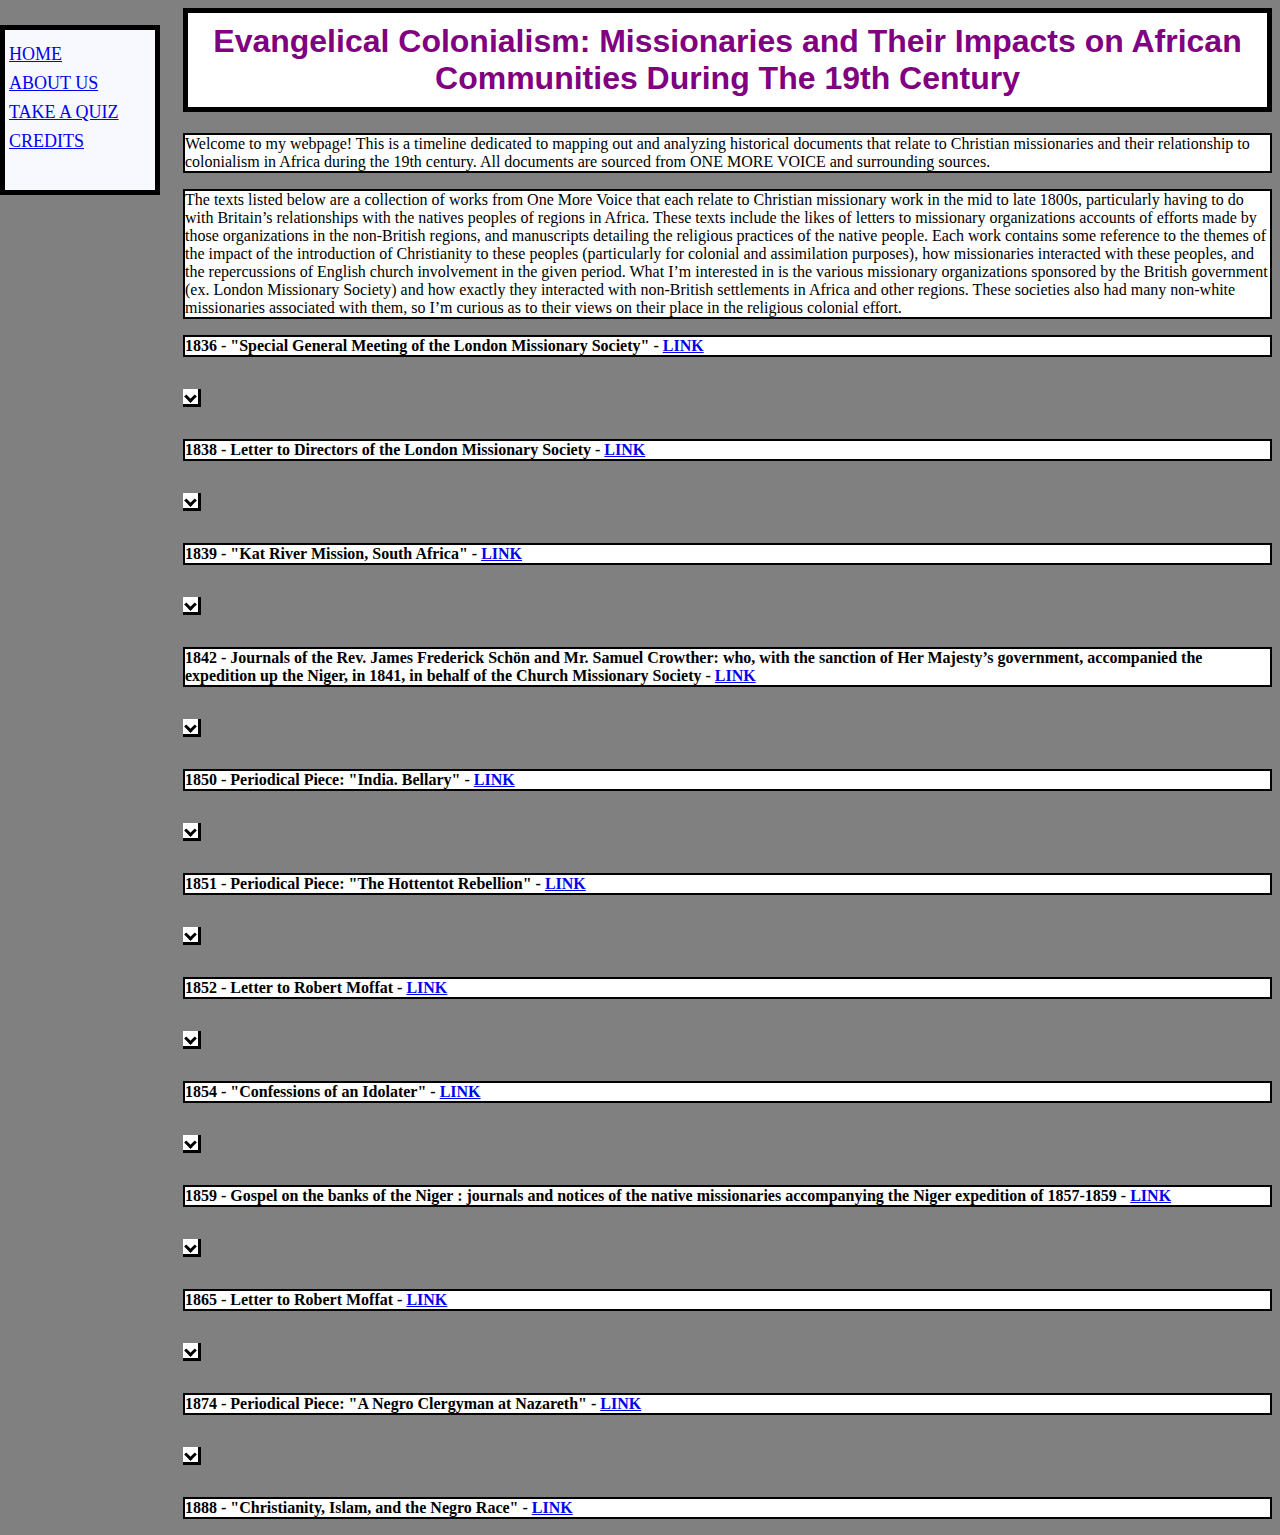
<file: index.html>
<! DOCTYPE html>
<html>
<title>Digital Humanities Project</title>
  <head>
  <link rel="stylesheet" href="style.css">
  </head>
  <body>
    <div class="sidebar">
      <div><a href= "index.html">HOME</a></div>
      <div><a href= "aboutme.html">ABOUT US</a></div>
      <div><a href= "https://www.buzzfeed.com/icebergbrett/test-quiz-04072023-203-pm-ez1if01bew">TAKE A QUIZ</a></div>
      <div><a href= "credits.html">CREDITS</a></div>
    </div>
    <div class="body-text">
      <h1>Evangelical Colonialism: Missionaries and Their Impacts on African Communities During The 19th Century</h1>
      <p>Welcome to my webpage! This is a timeline dedicated to mapping out and
      analyzing historical documents that relate to Christian missionaries and
    their relationship to colonialism in Africa during the 19th century. All
   documents are sourced from ONE MORE VOICE and surrounding sources.</p>
      <p>The texts listed below are a collection of works from One More Voice that each relate to Christian missionary work in the mid to late 1800s, particularly having to do with Britain’s relationships with the natives peoples of regions in Africa. These texts include the likes of letters to missionary organizations accounts of efforts made by those organizations in the non-British regions, and manuscripts detailing the religious practices of the native people. Each work contains some reference to the themes of the impact of the introduction of Christianity to these peoples (particularly for colonial and assimilation purposes), how missionaries interacted with these peoples, and the repercussions of English church involvement in the given period. What I’m interested in is the various missionary organizations sponsored by the British government (ex. London Missionary Society) and how exactly they interacted with non-British settlements in Africa and other regions. These societies also had many non-white missionaries associated with them, so I’m curious as to their views on their place in the religious colonial effort.</p>
      <p>
        <strong>1836 - "Special General Meeting of the London Missionary Society" - <a href="https://onemorevoice.org/html/transcriptions/liv_020064_TEI.html">LINK</a></strong>
      </p>
      <p class="arrow"><i class="arrow down"></i></p>
      <p>
        <strong>1838 - Letter to Directors of the London Missionary Society - <a href="https://onemorevoice.org/html/transcriptions/liv_020025_TEI.html">LINK</a></strong>
      </p>
      <p class="arrow"><i class="arrow down"></i></p>
      <p>
        <strong>1839 - "Kat River Mission, South Africa" - <a href="https://onemorevoice.org/html/transcriptions/liv_020033_TEI.html">LINK</a></strong>
      </p>
      <p class="arrow"><i class="arrow down"></i></p>
      <p>
        <strong>1842 - Journals of the Rev. James Frederick Schön and Mr. Samuel Crowther: who, with the sanction of Her Majesty’s government, accompanied the expedition up the Niger, in 1841, in behalf of the Church Missionary Society - <a href="https://archive.org/details/journalsofrevjam00scho">LINK</a></strong>
      </p>
      <p class="arrow"><i class="arrow down"></i></p>
      <p>
        <strong>1850 - Periodical Piece: "India. Bellary" - <a href="https://onemorevoice.org/html/bipoc-voices/digital-editions-soas/liv_025032_HTML.html">LINK</a></strong>
      </p>
      <p class="arrow"><i class="arrow down"></i></p>
      <p>
        <strong>1851 - Periodical Piece: "The Hottentot Rebellion" - <a href="https://onemorevoice.org/html/bipoc-voices/digital-editions-soas/liv_025034_HTML.html">LINK</a></strong>
      </p>
      <p class="arrow"><i class="arrow down"></i></p>
      <p>
        <strong>1852 - Letter to Robert Moffat - <a href="https://onemorevoice.org/html/transcriptions/liv_003027_TEI.html">LINK</a></strong>
      </p>
      <p class="arrow"><i class="arrow down"></i></p>
      <p>
        <strong>1854 - "Confessions of an Idolater" - <a href="https://onemorevoice.org/html/bipoc-voices/digital-editions-amd/liv_026027_HTML.html">LINK</a></strong>
      </p>
      <p class="arrow"><i class="arrow down"></i></p>
      <p>
        <strong>1859 - Gospel on the banks of the Niger : journals and notices of the native missionaries accompanying the Niger expedition of 1857-1859 - <a href="https://archive.org/details/gospelonbanksofn00crow/mode/1up">LINK</a></strong>
      </p>
      <p class="arrow"><i class="arrow down"></i></p>
      <p>
        <strong>1865 - Letter to Robert Moffat - <a href="https://onemorevoice.org/html/transcriptions/liv_020029_TEI.html">LINK</a></strong>
      </p>
      <p class="arrow"><i class="arrow down"></i></p>
      <p>
        <strong>1874 - Periodical Piece: "A Negro Clergyman at Nazareth" - <a href="https://onemorevoice.org/html/bipoc-voices/digital-editions-amd/liv_026042_HTML.html">LINK</a></strong>
      </p>
      <p class="arrow"><i class="arrow down"></i></p>
      <p>
        <strong>1888 - "Christianity, Islam, and the Negro Race" - <a href="https://babel.hathitrust.org/cgi/pt?id=emu.010000426913&view=1up&seq=9">LINK</a></strong>
      </p>
    </div>
  </body>
</html>
</file>
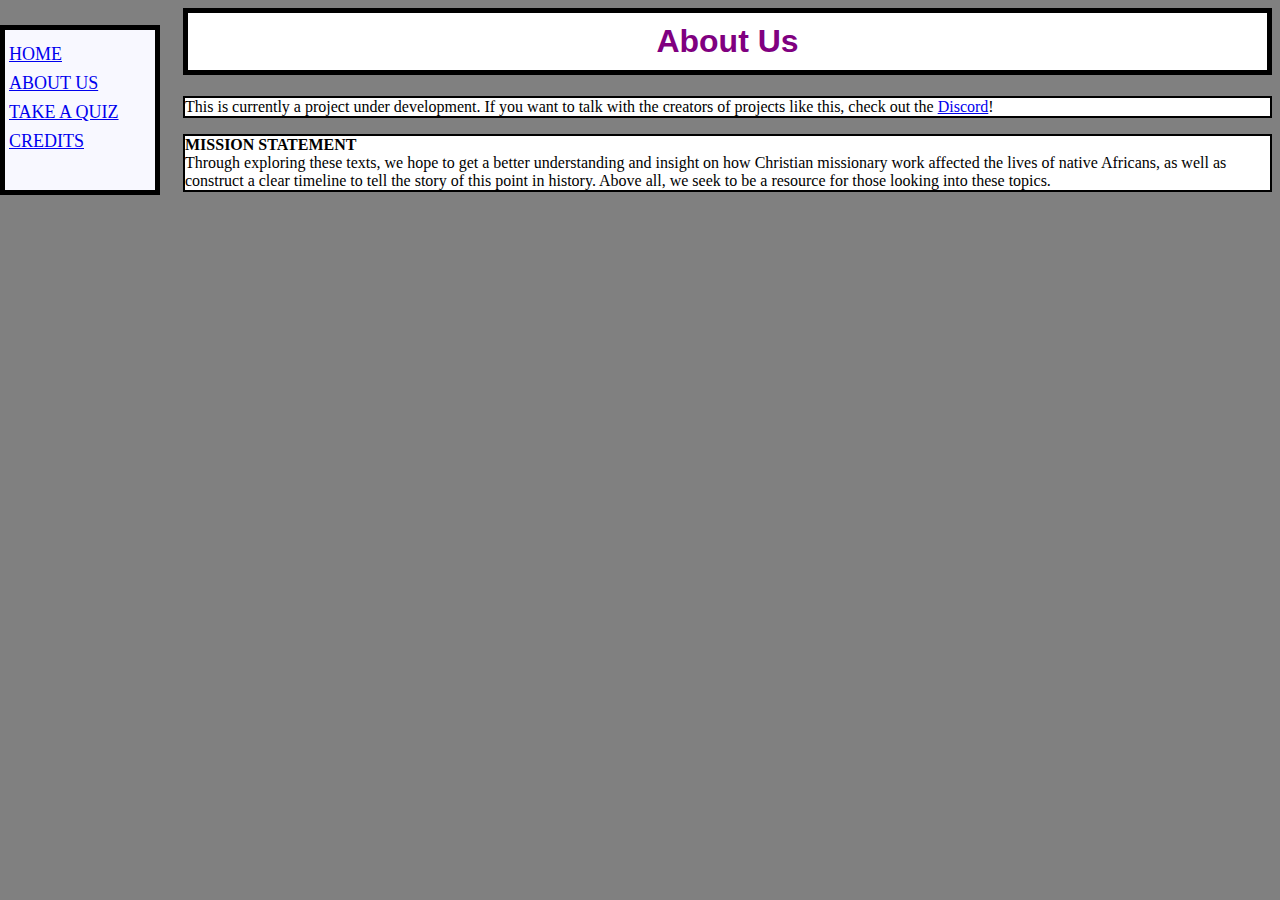
<file: aboutme.html>
<! DOCTYPE html>
<html>
<title>DHP: About Us</title>
  </head>
  <link rel="stylesheet" href="style.css">
  </head>
  <body>
    <div class="sidebar">
      <div><a href= "index.html">HOME</a></div>
      <div><a href= "aboutme.html">ABOUT US</a></div>
      <div><a href= "https://www.buzzfeed.com/icebergbrett/test-quiz-04072023-203-pm-ez1if01bew">TAKE A QUIZ</a></div>
      <div><a href= "credits.html">CREDITS</a></div>
    </div>
    <div class="body-text">
      <h1>About Us</h1>
      <p>This is currently a project under development. If you want to talk with the creators of projects like this, check out the <a href="https://discord.gg/dcEVCrU3">Discord</a>!</p>
      <p><strong>MISSION STATEMENT</strong>
        <br> Through exploring these texts, we hope to get a better understanding and insight on how Christian missionary work affected the lives of native Africans,
        as well as construct a clear timeline to tell the story of this point in history. Above all, we seek to be a resource for those looking into these topics.
      </p>
    </div>
</html>
</file>
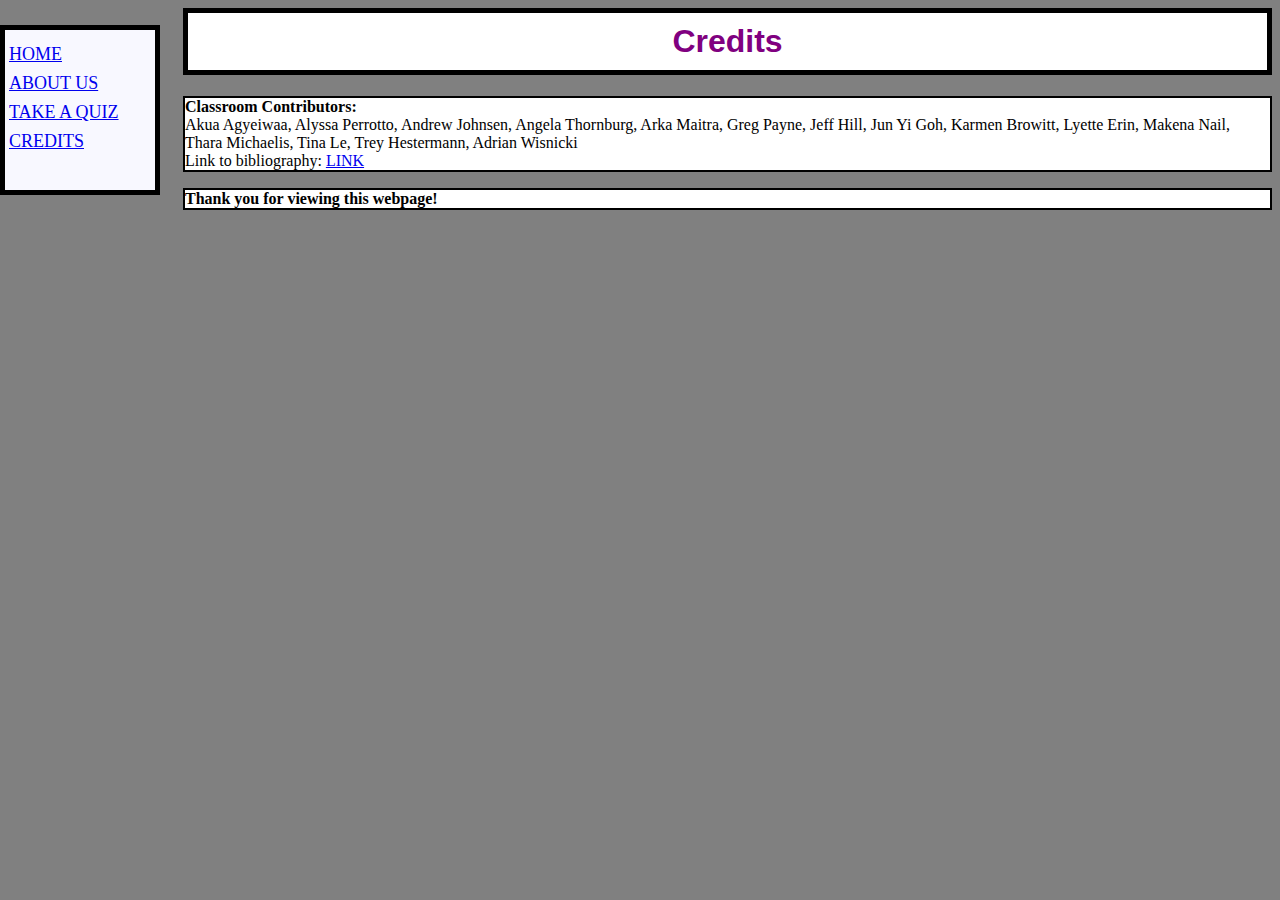
<file: credits.html>
<! DOCTYPE html>
<html>
<title>DHP: Credits</title>
  </head>
  <link rel="stylesheet" href="style.css">
  </head>
  <body>
    <div class="sidebar">
      <div><a href= "index.html">HOME</a></div>
      <div><a href= "aboutme.html">ABOUT US</a></div>
      <div><a href= "https://www.buzzfeed.com/icebergbrett/test-quiz-04072023-203-pm-ez1if01bew">TAKE A QUIZ</a></div>
      <div><a href= "credits.html">CREDITS</a></div>
    </div>
    <div class="body-text">
      <h1>Credits</h1>
      <p><strong>Classroom Contributors:</strong>
        <br> Akua Agyeiwaa, Alyssa Perrotto, Andrew Johnsen, Angela Thornburg,
        Arka Maitra, Greg Payne, Jeff Hill, Jun Yi Goh, Karmen Browitt,
        Lyette Erin, Makena Nail, Thara Michaelis, Tina Le, Trey Hestermann,
        Adrian Wisnicki
        <br> Link to bibliography: <a href="https://docs.google.com/document/d/13vqUPt3Pm8ZOrLs8LlJioiFAkwxmOqlBwTvRjY8yjTM/edit?usp=sharing">LINK</a>
      </p>
      <p><strong>Thank you for viewing this webpage!</strong></p>
    </div>
</html>
</file>
<file: style.css>
body {
  background-color: grey;
}

h1 {
  color: purple;
  font-family: helvetica;
  background-color: white;
  border: 5px solid black;
  padding: 10px;
  text-align: center;
}

p {
  color: black;
  background-color: white;
  border: 2px solid black;
}

.arrow {
  text-align: center;
}

.sidebar {
  height: 150px;
  width: 150px;
  position: fixed;
  top: 25;
  left: 0;
  padding-top: 10px;
  background-color: #F8F8FF;
  border: 5px solid black;
}

.sidebar div {
  padding: 4px;
  font-size: 18px;
  display: block;
}

.body-text {
  margin-left: 175px;
  margin-right: 175px
  font-size: 18px;
}

.arrow {
  text-align: center;
  border: solid black;
  border-width: 0 3px 3px 0;
  display: inline-block;
  padding: 3px;
  text-align: center;
}

.down {
  transform: rotate(45deg);
  -webkit-transform: rotate(45deg);
}
</file>
